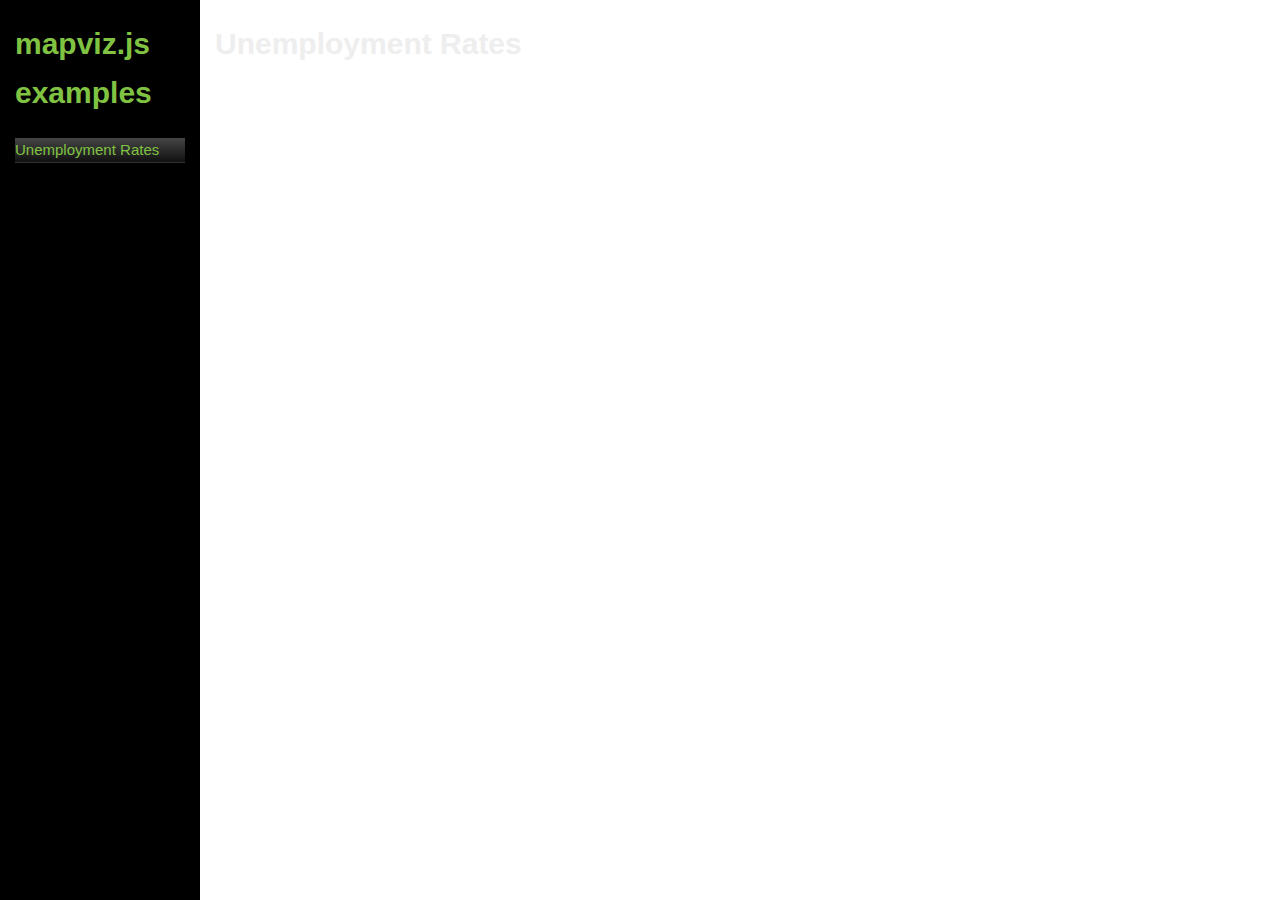
<file: index.html>
<!DOCTYPE html>
<html xmlns="http://www.w3.org/1999/xhtml" lang="en" xml:lang="en">
<head>
    <meta http-equiv="Content-Type" content="text/html; charset=iso-8859-1" />
    <title>mapviz demo</title>
    <style type="text/css">

        body{
            margin: 0;
            padding: 0;
            border: 0;
            overflow: hidden;
            height: 100%;
            max-height: 100%;
        }

        #framecontent{
            position: absolute;
            top: 0;
            bottom: 0;
            left: 0;
            width: 200px; /*Width of frame div*/
            height: 100%;
            overflow: hidden; /*Disable scrollbars. Set to "scroll" to enable*/
            background: black;
            color: #80c342;
            font-family: 'Helvetica Neue', Helvetica, Arial, sans-serif;
        }

        #maincontent{
            position: fixed;
            top: 0;
            left: 200px; /*Set left value to WidthOfFrameDiv*/
            right: 0;
            bottom: 0;
            overflow: auto;
            background: #fff;
        }

        .niceblackgradient {
            background: #444444;
            background: -moz-linear-gradient(top, #444444 1%, #111111 100%);
            background: -webkit-gradient(linear, left top, left bottom, color-stop(1%,#444444), color-stop(100%,#111111));
            background: -webkit-linear-gradient(top, #444444 1%,#111111 100%);
            background: -o-linear-gradient(top, #444444 1%,#111111 100%);
            background: -ms-linear-gradient(top, #444444 1%,#111111 100%);
            background: linear-gradient(to bottom, #444444 1%,#111111 100%);
            filter: progid:DXImageTransform.Microsoft.gradient( startColorstr='#444444', endColorstr='#111111',GradientType=0 );
            -webkit-box-shadow: rgba(0, 0, 0, 0.4) 0px 1px 2px;
            -moz-box-shadow: rgba(0, 0, 0, 0.4) 0px 1px 2px;
            box-shadow: rgba(0, 0, 0, 0.4) 0px 1px 2px;
            clear: both;
            display: block;
            float: left;
            margin: 0 auto;
            width: 100%;
            border-bottom: 1px solid #333;
        }

        .innertube{
            margin: 15px; /*Margins for inner DIV inside each DIV (to provide padding)*/
        }

        body, input, textarea {
            color: #eee;
            font: 15px "Helvetica Neue", Helvetica, Arial, sans-serif;
            font-family: 'Helvetica Neue', Helvetica, Arial, sans-serif;
            font-size: 15px;
            font-style: normal;
            font-variant: normal;
            font-weight: 300;
            line-height: 1.625;
            font-weight: 300;
            line-height: 1.625;
        }

    </style>
    <link rel="stylesheet" type="text/css" href="styles/mapvizstyles.css">
    <script type="text/javascript" src="lib/jquery/jquery-1.11.0.min.js"></script>
    <script type="text/javascript" src="lib/underscore-min-1.6.0.js"></script>
    <script type="text/javascript" src="lib/mapviz.js"></script>
    <script src="http://d3js.org/d3.v3.min.js" charset="utf-8"></script>
    <script src="http://d3js.org/topojson.v1.min.js"></script>

    <script type="text/javascript">
       function drawMap(){
           "use strict";
           document.title = "Unemployment Rates by County (December 2013)";

           var mapperOptions = {
               sourceType: "csv",
               level: "county",
               csvColIndexForLevel: 0,
               csvColIndexForCount: 5,
               csvHasHeader: true,
               source: "data/county_unemployment_rates.csv",
               colorScheme: "purple",
               legendTitle: "unemployment rate (%)"
           };

           $(".map-placeholder").mapviz(mapperOptions);
        }
    </script>

</head>

<body>

<div id="framecontent">
    <div class="innertube">

        <h1>mapviz.js examples</h1>
        <div class="niceblackgradient">Unemployment Rates</div>

    </div>
</div>


<div id="maincontent">
    <div class="innertube">

        <h1>Unemployment Rates</h1>
        <div class="map-placeholder"></div>
    </div>
</div>

<script type="text/javascript">
    $(document).ready(function () {
        drawMap();
    });
</script>


</body>
</html>
</file>
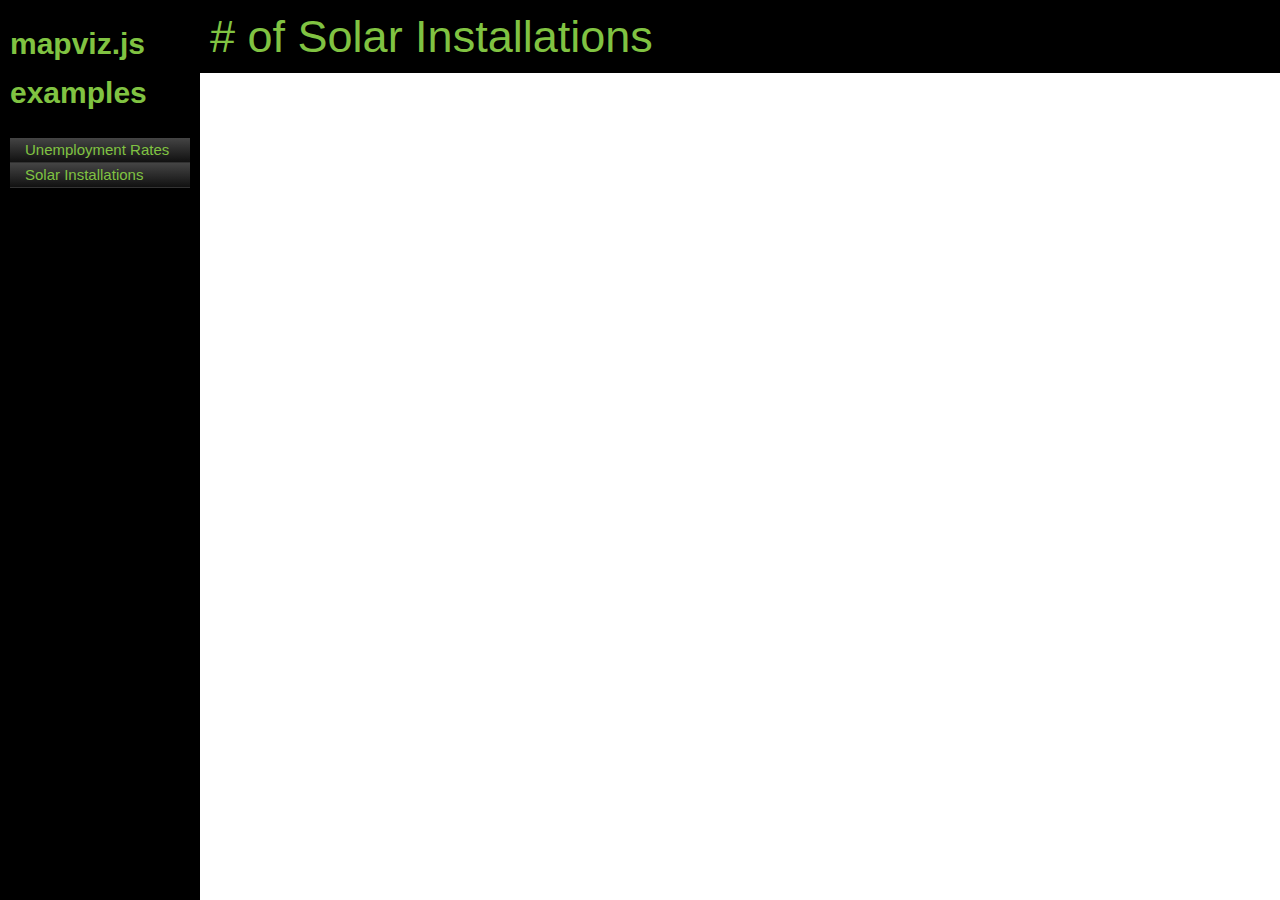
<file: solarInstallations.html>
<!DOCTYPE html>
<html xmlns="http://www.w3.org/1999/xhtml" lang="en" xml:lang="en">
<head>
    <meta http-equiv="Content-Type" content="text/html; charset=iso-8859-1" />
    <title>mapviz demo</title>
    <link rel="stylesheet" type="text/css" href="styles/mapvizstyles.css">
    <link rel="stylesheet" type="text/css" href="styles/demostyles.css">
    <script type="text/javascript" src="lib/jquery/jquery-1.11.0.min.js"></script>
    <script type="text/javascript" src="lib/underscore-min-1.6.0.js"></script>
    <script type="text/javascript" src="lib/mapviz.js"></script>
    <script src="http://d3js.org/d3.v3.min.js" charset="utf-8"></script>
    <script src="http://d3js.org/topojson.v1.min.js"></script>

    <script type="text/javascript">
        function drawMap(){
            "use strict";
            document.title = "# of completed solar installations by county: d3 map";

            var mapperOptions = {
                sourceType : "json",
                level : "county",
                source: "data/installation_count_by_county.json",
                jsonWrapperObjectName: "installationCountByCounty",
                jsonPropertyNameForArea: "county",
                jsonPropertyNameForQuantity: "count",
                colorScheme: "orange",
                legendTitle: "# of solar installations"
            };

            $(".map-placeholder").mapviz(mapperOptions);
        }
    </script>

</head>

<body>

<div id="framecontent">
    <div class="innerframe">
        <h1>mapviz.js examples</h1>
        <div class="niceblackgradient">
            <a href="index.html">Unemployment Rates</a>
        </div>
        <div class="niceblackgradient">
            <a href="solarInstallations.html">Solar Installations</a>
        </div>
    </div>
</div>


<div id="maincontent">
    <div class="blackbackground maptitle"># of Solar Installations</div>
    <div class="map-placeholder"></div>

</div>

<script type="text/javascript">
    $(document).ready(function () {
        drawMap();
    });
</script>


</body>
</html>
</file>
<file: styles/mapvizstyles.css>
text {
    font-family: "Helvetica Neue", Helvetica, Arial, sans-serif;
    font-size: 10px;
    text-anchor: middle;
}

.key path {
    display: none;
}

.key line {
    stroke: #000;
    shape-rendering: crispEdges;
}
</file>
<file: styles/demostyles.css>
body{
    margin: 0;
    padding: 0;
    border: 0;
    overflow: hidden;
    height: 100%;
    max-height: 100%;
}

#framecontent{
    position: absolute;
    top: 0;
    bottom: 0;
    left: 0;
    width: 200px; /*Width of frame div*/
    height: 100%;
    overflow: hidden; /*Disable scrollbars. Set to "scroll" to enable*/
    background: black;
    color: #80c342;
    font-family: 'Helvetica Neue', Helvetica, Arial, sans-serif;
}

.innerframe {
    margin: 10px;
    background: black;
}

.blackbackground {
    background: #000000;
}

#maincontent{
    position: fixed;
    top: 0;
    left: 200px; /*Set left value to WidthOfFrameDiv*/
    right: 0;
    bottom: 0;
    overflow: auto;
    background: #fff;
}

.niceblackgradient {
    background: #444444;
    background: -moz-linear-gradient(top, #444444 1%, #111111 100%);
    background: -webkit-gradient(linear, left top, left bottom, color-stop(1%,#444444), color-stop(100%,#111111));
    background: -webkit-linear-gradient(top, #444444 1%,#111111 100%);
    background: -o-linear-gradient(top, #444444 1%,#111111 100%);
    background: -ms-linear-gradient(top, #444444 1%,#111111 100%);
    background: linear-gradient(to bottom, #444444 1%,#111111 100%);
    filter: progid:DXImageTransform.Microsoft.gradient( startColorstr='#444444', endColorstr='#111111',GradientType=0 );
    -webkit-box-shadow: rgba(0, 0, 0, 0.4) 0px 1px 2px;
    -moz-box-shadow: rgba(0, 0, 0, 0.4) 0px 1px 2px;
    box-shadow: rgba(0, 0, 0, 0.4) 0px 1px 2px;
    clear: both;
    display: block;
    float: left;
    margin: 0 auto;
    width: 100%;
    border-bottom: 1px solid #333;
}

a {
    color: #eee;
    font: 15px "Helvetica Neue", Helvetica, Arial, sans-serif;
    font-weight: bolder;
    margin: 15px;
    text-decoration: none;
}

a:link    {color:#80c342;}
a:visited {color:green;}
a:hover   {color:#eee;}
a:active  {color:#eee;}

body, input, textarea {
    color: #eee;
    font: 15px "Helvetica Neue", Helvetica, Arial, sans-serif;
    font-family: 'Helvetica Neue', Helvetica, Arial, sans-serif;
    font-size: 15px;
    font-style: normal;
    font-variant: normal;
    font-weight: 300;
    line-height: 1.625;
    font-weight: 300;
    line-height: 1.625;
}

.maptitle {
    font-size: 3em;
    color: #80c342;
    padding-left: 10px;
}
</file>
